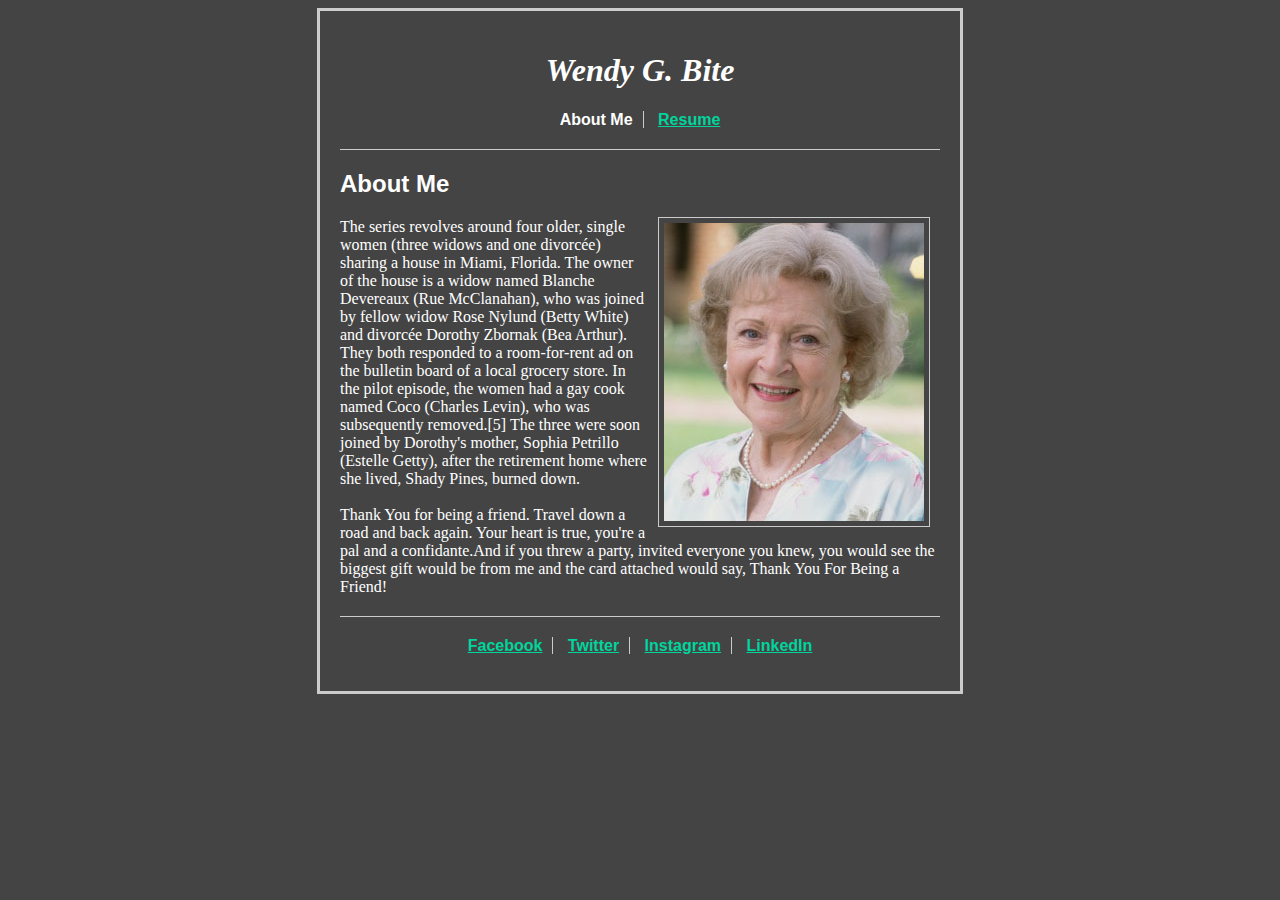
<file: index.html>
<!DOCTYPE html>
<html>
  <head>
    <meta charset="utf-8">
      <title>Wendy G. Bite About Me</title>

      <link rel="stylesheet" href="style.css" />

  </head>
  <body>

    <div class="container">
      <h1 class="title">Wendy G. Bite</h1>

      <nav>
        <ul class="main-nav">
          <li class="white-text">About Me</li>
          <li><a href="resume.html">Resume</a></li>
        </ul>
      </nav>

      <div class="divider"></div>

      <h2 class="sanserif white-text">About Me</h2>

      <img class="headshot" src="Betty-White.jpg" />

      <p class="white-text">The series revolves around four older, single women (three widows and one divorcée) sharing a house in Miami, Florida. The owner of the house is a widow named Blanche Devereaux (Rue McClanahan), who was joined by fellow widow Rose Nylund (Betty White) and divorcée Dorothy Zbornak (Bea Arthur). They both responded to a room-for-rent ad on the bulletin board of a local grocery store. In the pilot episode, the women had a gay cook named Coco (Charles Levin), who was subsequently removed.[5] The three were soon joined by Dorothy's mother, Sophia Petrillo (Estelle Getty), after the retirement home where she lived, Shady Pines, burned down.
        <br />
        <br />
      Thank You for being a friend. Travel down a road and back again. Your heart is true, you're a pal and a confidante.And if you threw a party, invited everyone you knew, you would see the biggest gift would be from me and the card attached would say, Thank You For Being a Friend!</p>

      <div class="divider"></div>

      <nav>
        <ul class="main-nav">
          <li><a href="#">Facebook</a></li>
          <li><a href="#">Twitter</a></li>
          <li><a href="#">Instagram</a></li>
          <li><a href="#">LinkedIn</a></li>
        </ul>
      </nav>


    </div>


  </body>
</html>
</file>
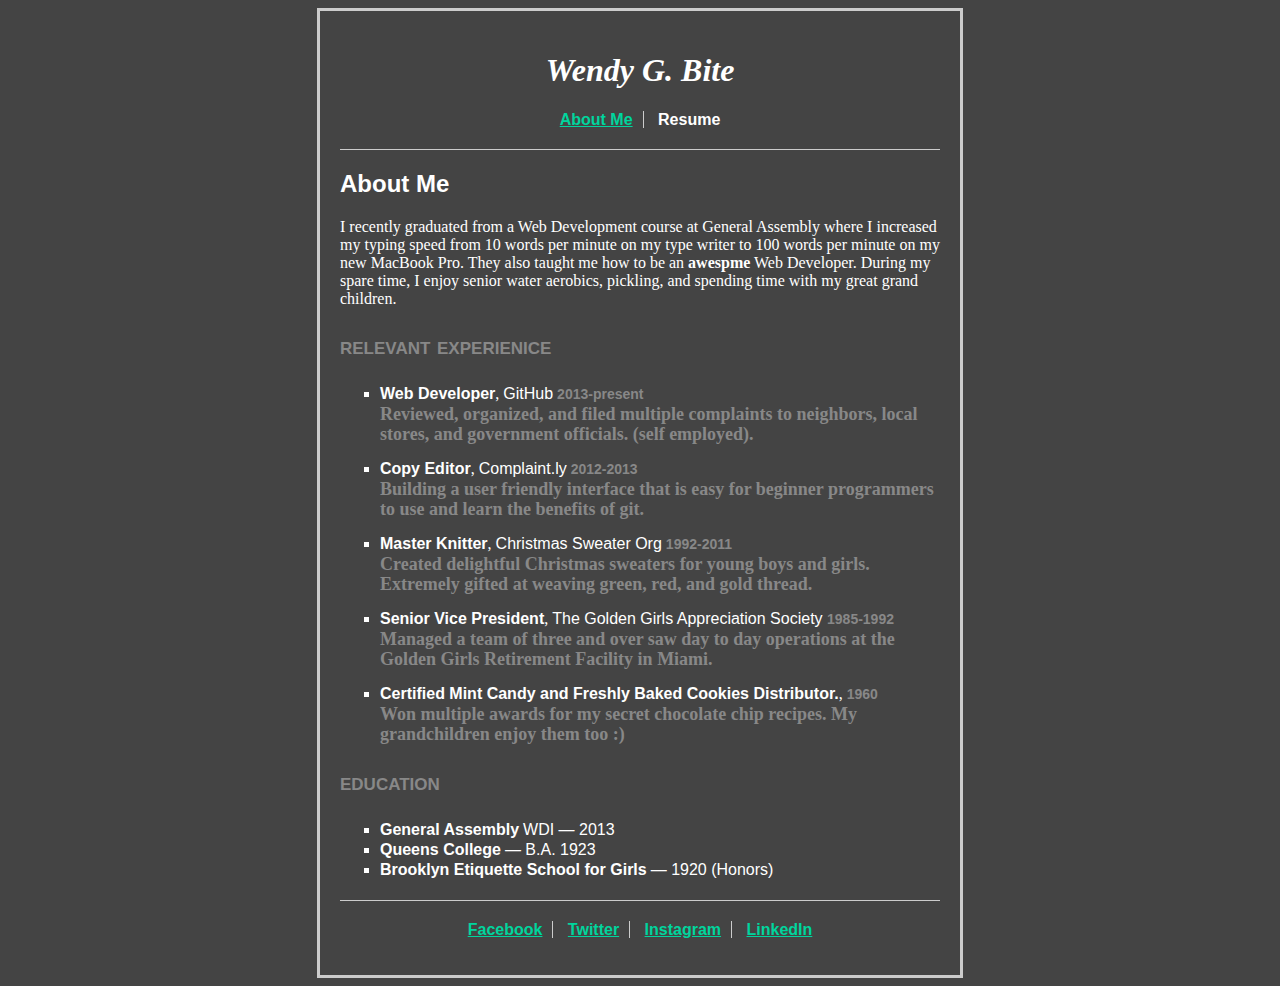
<file: resume.html>
<!DOCTYPE html>
<html>
  <head>
    <meta charset="utf-8">
    <title>Wendy's Resume</title>

    <link rel="stylesheet" href="style.css" />

  </head>
  <body>

    <div class="container">
      <h1 class="title">Wendy G. Bite</h1>

      <nav>
        <ul class="main-nav">
          <li><a href="index.html">About Me</a></li>
          <li class="white-text">Resume</li>
        </ul>
      </nav>

      <div class="divider"></div>

      <h2 class="sanserif white-text">About Me</h2>

      <p class="white-text">I recently graduated from a Web Development course at General Assembly where I increased my typing speed from 10 words per minute on my type writer to 100 words per minute on my new MacBook Pro. They also taught me how to be an <strong>awespme</strong> Web Developer.  During my spare time, I enjoy senior water aerobics, pickling, and spending time with my great grand children.</a>

      <h3 class="subhead">relevant experienice</h3>

      <ul class="list-style">
        <li><span class="work-title">Web Developer</span>, <span class="company-name">GitHub</span> <span class="date-style">2013-present</span><br />
          <p class="resume-description">Reviewed, organized, and filed multiple complaints to neighbors, local stores, and government officials. (self employed).</p>
        </li>

        <li><span class="work-title">Copy Editor</span>, <span class="company-name">Complaint.ly</span> <span class="date-style">2012-2013</span><br />
          <p class="resume-description">Building a user friendly interface that is easy for beginner programmers to use and learn the benefits of git.</p>
        </li>

        <li><span class="work-title">Master Knitter</span>, <span class="company-name">Christmas Sweater Org</span> <span class="date-style"> 1992-2011</span><br />
          <p class="resume-description">Created delightful Christmas sweaters for young boys and girls.  Extremely gifted at weaving green, red, and gold thread.</p>
        </li>

        <li><span class="work-title">Senior Vice President</span>, <span class="company-name">The Golden Girls Appreciation Society </span> <span class="date-style">1985-1992</span><br />
          <p class="resume-description">Managed a team of three and over saw day to day operations at the Golden Girls Retirement Facility in Miami.</p>
        </li>


        <li><span class="work-title">Certified Mint Candy and Freshly Baked Cookies Distributor.</span>, <span class="date-style">1960</span><br />
          <p class="resume-description">Won multiple awards for my secret chocolate chip recipes.  My grandchildren enjoy them too :)</p>
        </li>
      </ul>

      <h3 class="subhead">education</h3>

      <ul class="list-style">
        <li><span class="work-title">General Assembly</span> <span class="company-name">WDI &mdash; 2013</span></li>
        <li><span class="work-title">Queens College</span> <span class="company-name"> &mdash; B.A. 1923</span></li>
        <li><span class="work-title">Brooklyn Etiquette School for Girls</span> <span class="company-name"> &mdash; 1920 (Honors)</span></li>

      </ul>

      <div class="divider"></div>

      <nav>
        <ul class="main-nav">
          <li><a href="#">Facebook</a></li>
          <li><a href="#">Twitter</a></li>
          <li><a href="#">Instagram</a></li>
          <li><a href="#">LinkedIn</a></li>
        </ul>
      </nav>

    </div>

  </body>
</html>
</file>
<file: style.css>
body {
  background-color: #444444;
}

.container {
  border: #cccccc 3px solid;
  width: 600px;
  padding: 20px;
  margin-left: auto;
  margin-right: auto;
}

.title {
  color: #FFFFFF;
  font-style: italic;
  text-align: center;
}

.white-text {
  color: #FFFFFF;
}

.gray-text {
  color: #888888;
  font-weight: bold;
}

.main-nav {
  color: #FFFFFF;
  font-weight: bold;
  text-align: center;
  font-family: sans-serif;
  padding: 0px;
  }

.main-nav li {
  display: inline;
  list-style: none;
  border-right: #CCCCCC 1px solid;
  padding-left: 10px;
  padding-right: 10px;
}

.main-nav li:last-child {
  border: none;
}

.main-nav a {
  color: #00D59D;
  font-weight: bold;
}

.divider {
  width: 100%;
  border-top: #cccccc 1px solid;
  margin-top: 20px;
  margin-bottom: 20px;
}

.sanserif {
  font-family: sans-serif;
}

.headshot {
  border: #cccccc 1px solid;
  margin: 10px;
  margin-top: -1px;
  padding: 5px;
  float: right;
}

.subhead {
  font-family: sans-serif;
  font-variant: small-caps;
  color: #888888;
  font-size: 24px;
  font-weight: bold;
}

.work-title {
  font-family: sans-serif;
  color: #ffffff;
  font-weight: bold;
  font-size: 20;
}

.company-name {
  font-family: sans-serif;
  color: #ffffff;
  font-size: 16px;
}

.date-style {
  font-family: sans-serif;
  color: #888888;
  font-weight: bold;
  font-size: 14px;
}
.list-style {
  color: #ffffff;
  }

.list-style li {
    list-style:square;
    line-height: 20px;
  }

.resume-description {
  color: #888888;
  margin: 0px;
  font-weight: bold;
  font-size: 18px;
  margin-bottom: 15px;
}
</file>
